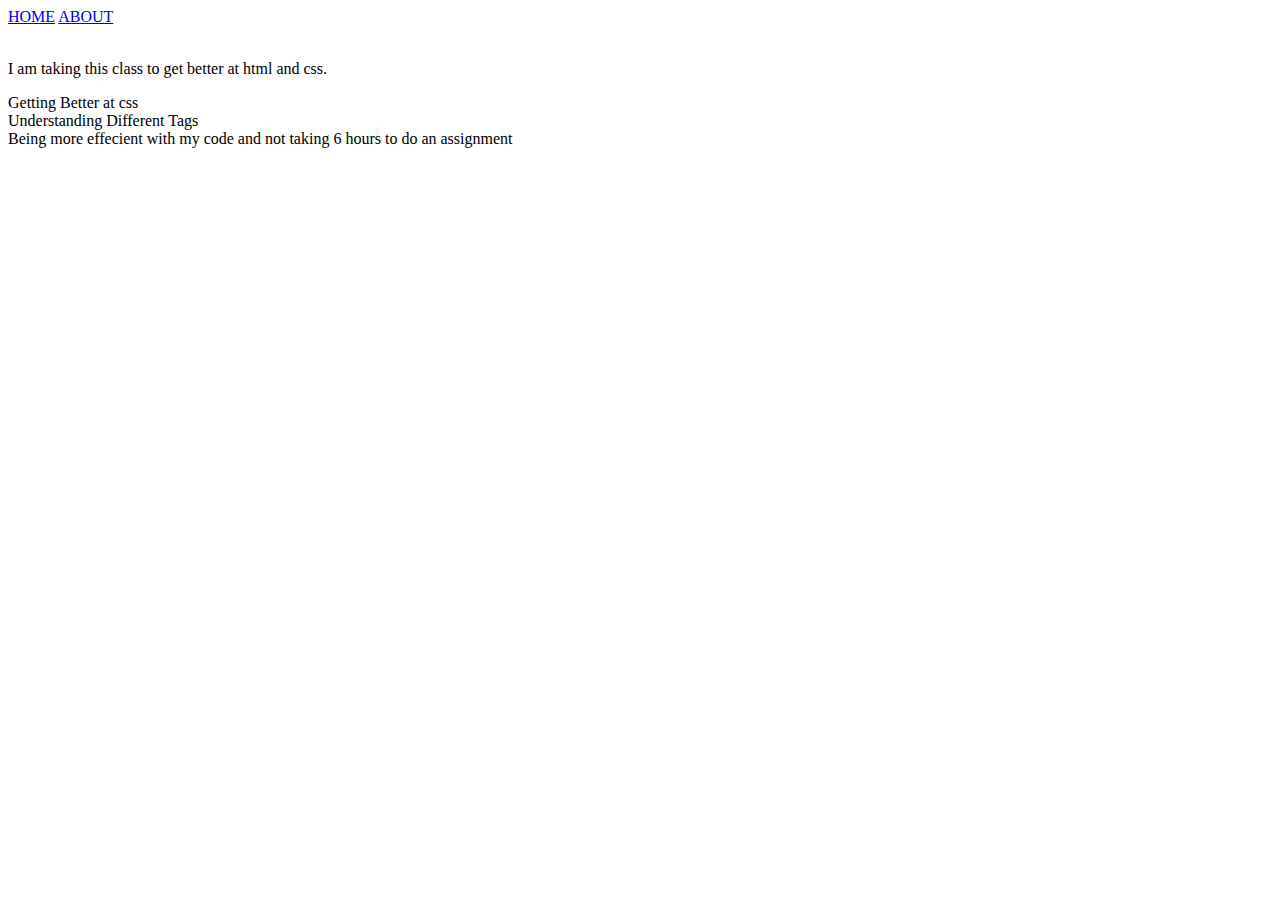
<file: about.html>
<!DOCTYPE html>
<html>
    <head>
        <meta charset="utf-8">
        <link rel="stylesheet" type="text/css" href="stylesheet.css">
        <title>About</title>
        <a href="index.html">HOME</a>
        <a href="about.html">ABOUT</a>
        <br><br>
    </head>
  <p> I am taking this class to get better at html and css.</p>

  <li> Getting Better at css</li>
  <li> Understanding Different Tags</li>
  <li> Being more effecient with my code and not taking 6 hours to do an assignment</li>
</file>
<file: stylesheet.css>
.type1 {
    width: 30%;
    display: block;
    margin: 0px auto;
  }
</file>
